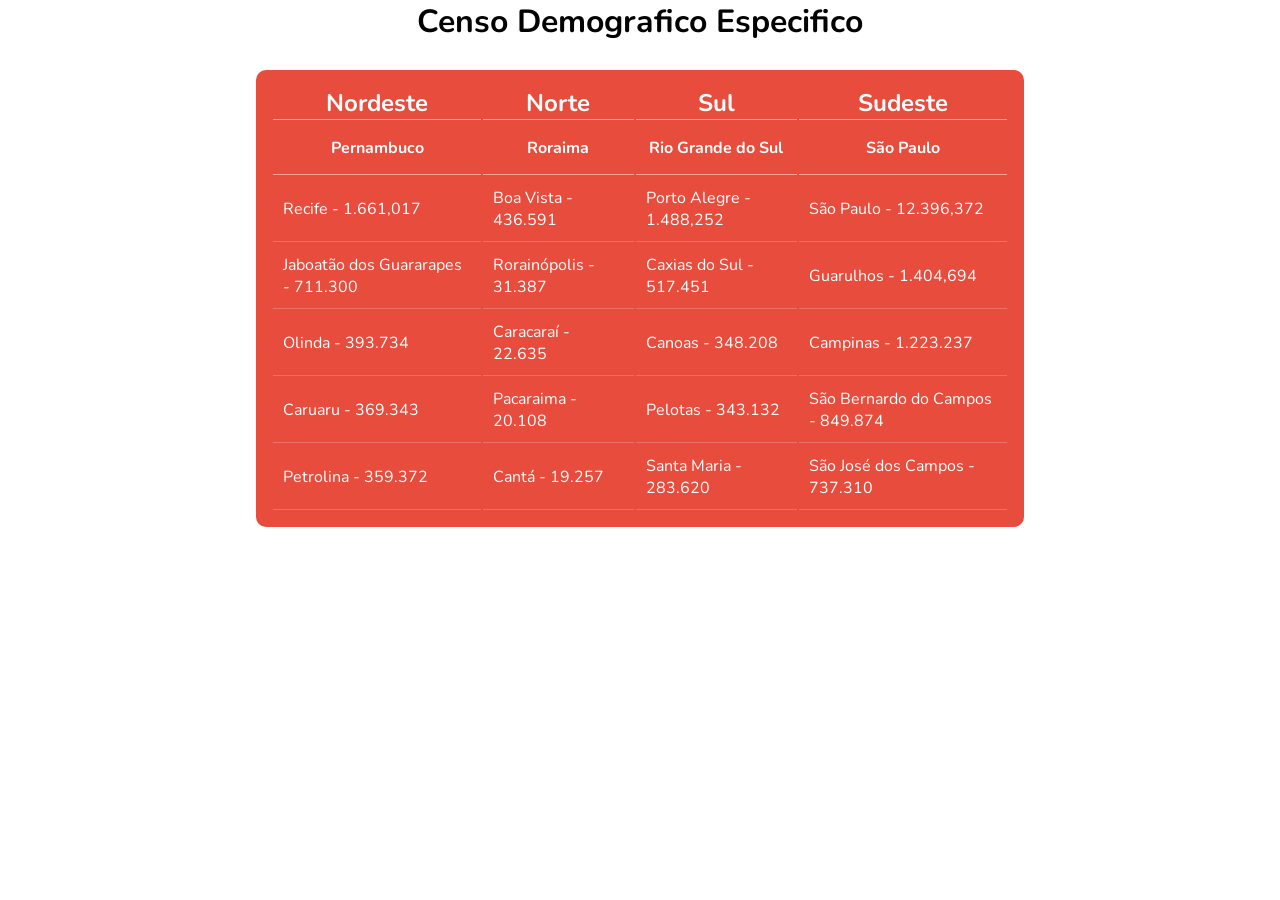
<file: fundamentos/1-semestre-avaliacao-fundamentos-2/home.html>
<!DOCTYPE html>
<html lang="pt-BR">

<head>
  <meta charset="UTF-8" />
  <meta http-equiv="X-UA-Compatible" content="IE=edge" />
  <meta name="viewport" content="width=device-width, initial-scale=1.0" />
  <link rel="stylesheet" href="style.css">
  <title>Avaliação 2 - Bernardo Filipe</title>
</head>

<body>
  <main id="container--principal">
    <header>
      <h1>Censo Demografico Especifico</h1>
  </header>
    <section id="table--demo">



      <table>
        <tr>
          <th id="regiao">Nordeste</th>
          <th id="regiao">Norte</th>
          <th id="regiao">Sul</th>
          <th id="regiao">Sudeste</th>
        </tr>
        <tr>
          <th id="estados">Pernambuco</th>
          <th id="estados">Roraima</th>
          <th id="estados">Rio Grande do Sul</th>
          <th id="estados">São Paulo</th>
        </tr>
        <tr>
          <td>Recife - 1.661,017</td>
          <td>Boa Vista - 436.591</td>
          <td>Porto Alegre -  1.488,252</td>
          <td>São Paulo - 12.396,372</td>

        </tr>
        <tr>
          <td>Jaboatão dos Guararapes - 711.300 </td>
          <td>Rorainópolis - 31.387</td>
          <td>Caxias do Sul - 517.451</td>
          <td>Guarulhos - 1.404,694</td>

        </tr>
        <tr>
          <td>Olinda - 393.734</td>
          <td>Caracaraí - 22.635</td>
          <td>Canoas - 348.208</td>
          <td>Campinas - 1.223.237</td>

        </tr>
        <tr>
          <td>Caruaru - 369.343</td>
          <td>Pacaraima - 20.108</td>
          <td>Pelotas - 343.132</td>
          <td>São Bernardo do Campos - 849.874</td>
        </tr>
        <tr>
          <td>Petrolina - 359.372</td>
          <td>Cantá - 19.257</td>
          <td>Santa Maria - 283.620</td>
          <td>São José dos Campos - 737.310</td>
        </tr>
      </table>
  </section>
  </main>
</body>

</html>
</file>
<file: fundamentos/1-semestre-avaliacao-fundamentos-2/style.css>
@import url("https://fonts.googleapis.com/css2?family=Nunito:ital,wght@0,500;0,800;1,400&display=swap");

* {
  margin: 0;
  padding: 0;
  font-family: "Nunito";
}

#container--principal {
  display: flex;
  flex-direction: column;
  align-items: center;
  height: 100vh;
  margin-left: 20%;
  margin-right: 20%;
}
header {
  height: 70px;
}
table {
  display: flex;
  color: #fff;
  gap: 50px;
  padding: 15px;
  border-radius: 10px;
  background-color: #e74c3c;
}

td {
  padding: 10px;
  border-bottom: 1px solid hsla(0, 0%, 100%, 0.2);
}
#table--demo {
  display: flex;
}
#estados {
  padding: 15px 10px;
  border-bottom: 1px solid hsla(0, 0%, 100%, 0.5);
  font-weight: 700;
}
#regiao {
  font-size: 24px;
  border-bottom: 1px solid hsla(0, 0%, 100%, 0.5);
}
</file>
